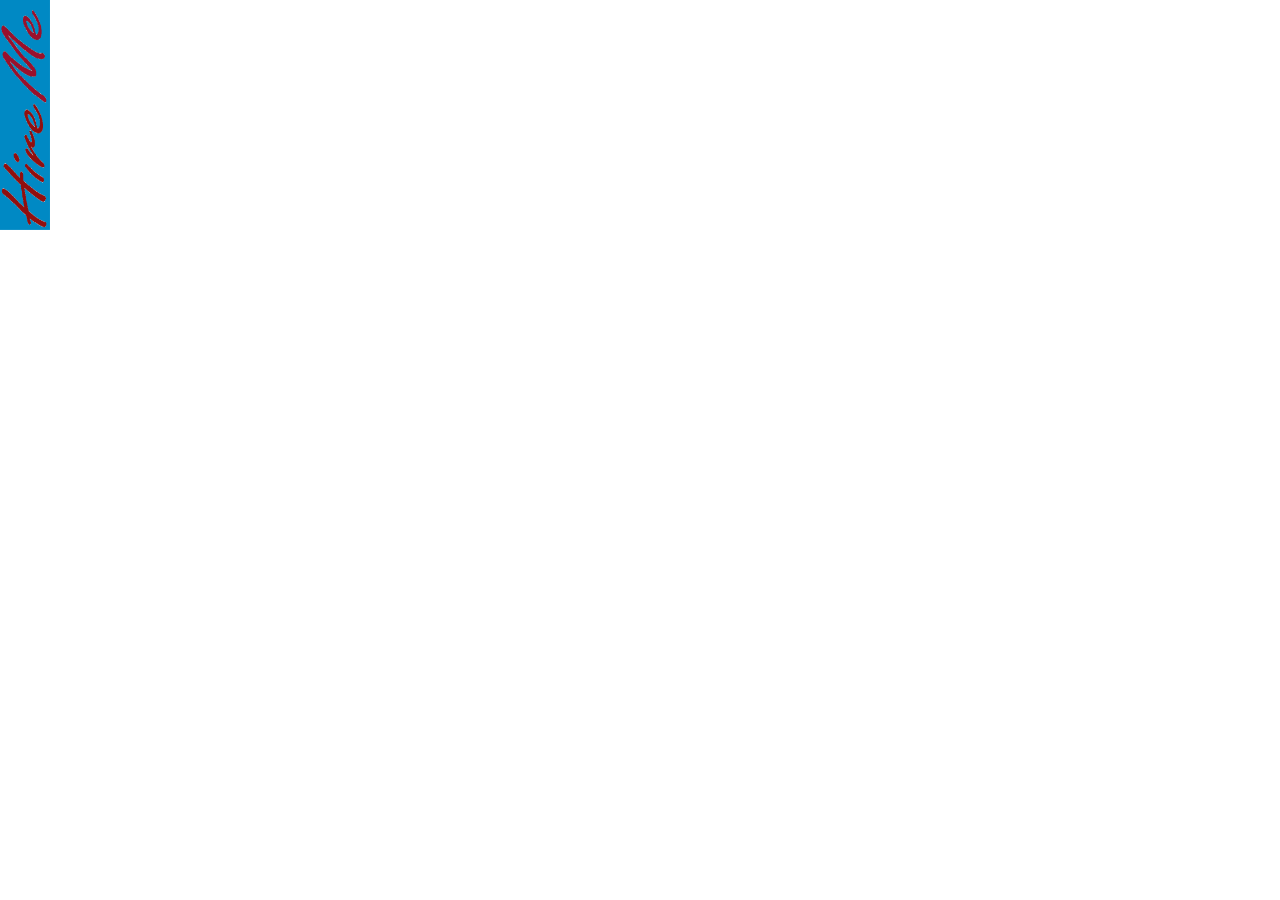
<file: reg.html>
<html>

<head>
<title>Registration Page</title>
  <script src="jquery-3.2.1.js"></script>

<style>
	
	#d1{
		border:1px solid;
		width:20%;
		height:60%;
		margin:0px 0px 0px 0px;
		padding:0px 0px 0px 0px;
		display:inline;
		position:fixed;
	}
	#d2{
		margin:-20px 0px 0px 0px;
		background-color:skyblue;
	}

	#b1{
		width:50px;
		height:30px;
		postion:fixed;
		margin:0px 0px 0px 0px;
	}
</style>
<script>

$(document).ready(function(){
	$("#d1").hide();
    $("img").click(function(){
		
        $("#d1").toggle({width:'60px'});
    });
});
</script>

</head>

<body style="margin:0px 0px 0px 0px">
	                           
	<div id="d1">

		<center>
		
		<div id="d2">
		
		<h2 style="background-color:">Registration Form</h2>
		</div>
		<input type="text" placeholder="First Name"><br><br>
		<input type="text" placeholder="Last Name"><br><br>
		<input type="text" placeholder="Email Id"><br><br>
		<input type="text" placeholder="Password"><br><br>
		<input type="text" placeholder="Mobile Number"><br><br>
		Gender: <input type="radio">Male
				<input type="radio">Female<br><br>
		<input type="checkbox">I Agree terms & Conditions<br><br>
		<input type="button" value="submit">
		<input type="button" value="reset">	
		</center>
		
	</div>	
		<img src="reg.png" style="height:230px;position:fixed;width:50px;float:left;margin:0px 0px 0px 0px"> 
</body>
</html>
</file>
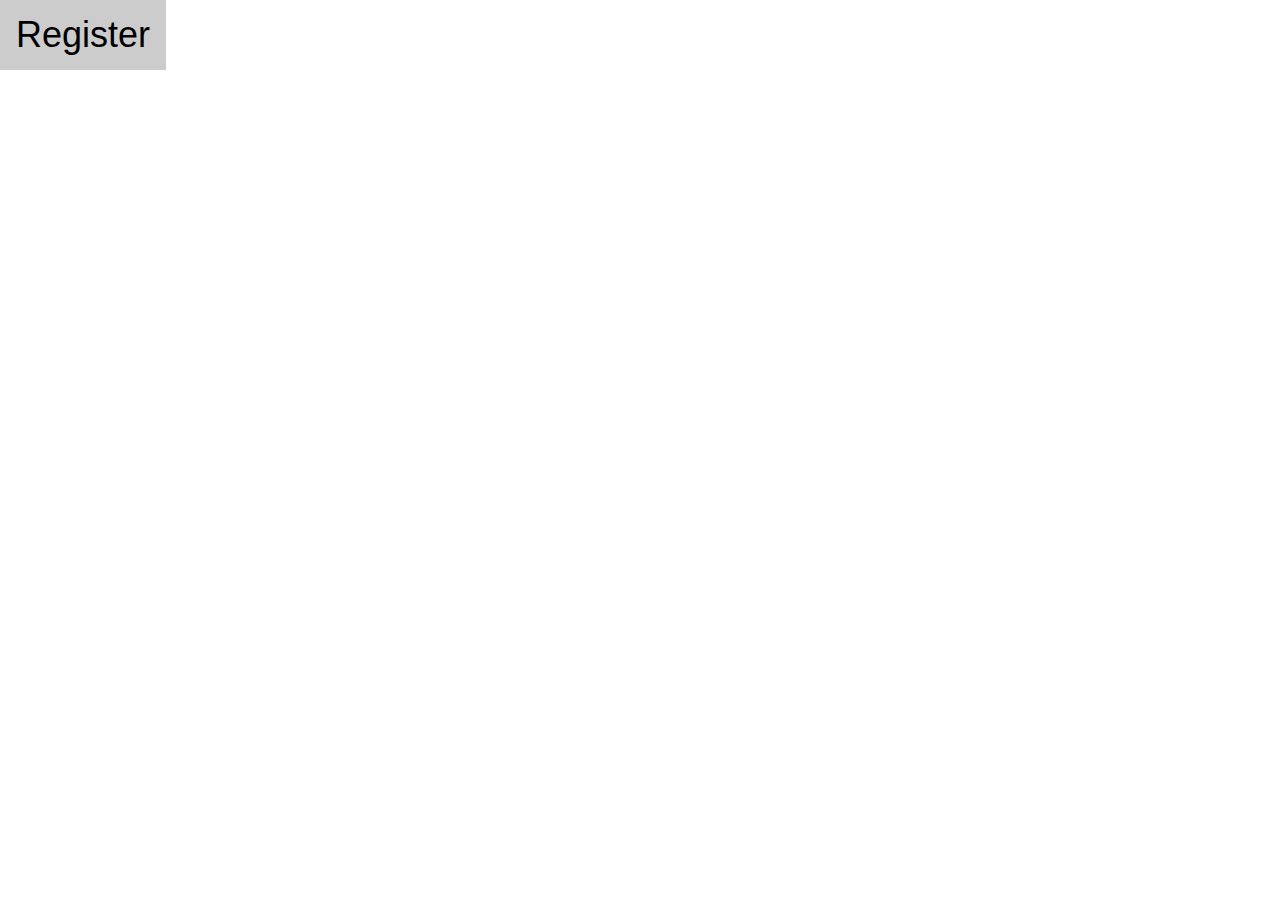
<file: reg1.html>
<html>
<title>W3.CSS</title>
<meta name="viewport" content="width=device-width, initial-scale=1">
<link rel="stylesheet" href="https://www.w3schools.com/w3css/4/w3.css">
<body>

<!-- Sidebar -->
<div class="w3-sidebar w3-bar-block w3-animate-left" style="display:none;z-index:5" id="mySidebar">
  <button class="w3-bar-item w3-button w3-large" onclick="w3_close()">Close &times;</button>
  <a href="#" class="w3-bar-item w3-button">Link 1</a>
  <a href="#" class="w3-bar-item w3-button">Link 2</a>
  <a href="#" class="w3-bar-item w3-button">Link 3</a>
</div>


<div class="w3-overlay w3-animate-opacity" onclick="w3_close()" style="cursor:pointer" id="myOverlay"></div>

<div>
  <button class="w3-button w3-white w3-xxlarge" onclick="w3_open()">Register</button>

</div>
     
<script>
function w3_open() {
    document.getElementById("mySidebar").style.display = "block";
    document.getElementById("myOverlay").style.display = "block";
}
function w3_close() {
    document.getElementById("mySidebar").style.display = "none";
    document.getElementById("myOverlay").style.display = "none";
}
</script>
          
</body>
</html>
</file>
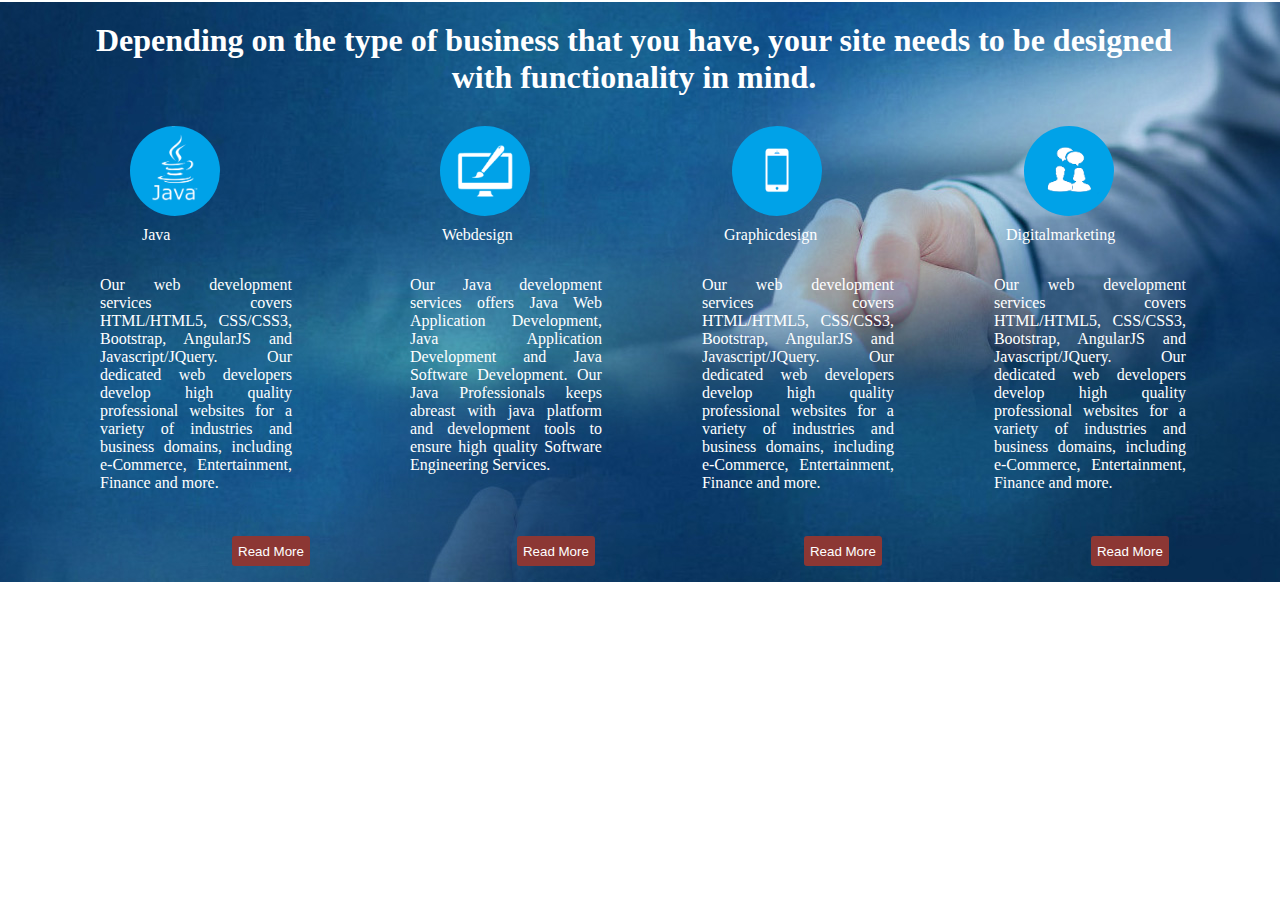
<file: services.html>
<html>

<head>
	<title>Our Services</title>
	<style>
		#d2{
			width:100%;
			height:100%;
			margin:-28px 0px 0px 0px;
			background-image:url('bgimg2.jpg');
			background-repeat:no-repeat;
			
		}
		#x1{
			width:85%;
			color:white;
			margin:30px 0px 0px 90px;
			padding-top:20px;
		}
		.i1{
			width:90px;
			float:left;
			display:inline;
			border-radius:100px;
			
			margin:30px 0px 0px 130px;
		}
		.i2{
			width:90px;
			float:left;
			display:inline;
			border-radius:100px;
			
			margin:30px 0px 0px 130px;
		}
		#s1{
			float:left;
			color:white;
			margin:130px 0px 0px -150px;
		}
		#b1{
			float:left;
			color:white;
			height:30px;
			border-radius:3px;
			border:0px;
			background-color:  #8C3734;
			margin:440px 0px 0px -60px;
		}
		#s2{
			float:left;
			color:white;
			margin:130px 0px 0px -160px;
		}
		#b2{
			float:left;
			color:white;
			height:30px;
			border:0px;
			border-radius:3px;
			background-color:#8C3734;
			margin:440px 0px 0px -85px;
		}
		#s3{
			float:left;
			color:white;
			margin:130px 0px 0px -170px;
		}
		#b3{
			float:left;
			color:white;		
			height:30px;
			border:0px;
			border-radius:3px;
			background-color: #8C3734;
			margin:440px 0px 0px -90px;
		}
		#s4{
			float:left;
			color:white;
			margin:130px 0px 0px -180px;
		}
		#b4{
			float:left;
			color:white;	
			height:30px;
			border:0px;
			border-radius:3px;
			background-color: #8C3734;
			margin:440px 0px 0px -95px;
		}
		#q1{
			float:left;
			color:white;
			width:15%;
		
			border-radius:3px;
			
			margin:180px 0px 0px -120px;
		}
		</style>
</head>

<body style="margin:0px 0px 0px 0px;"> 
	
		<div id="d2">
			<h1 align="center" id="x1">Depending on the type of business that you have, your site needs to be designed with functionality in mind.</h1>
			<div id="d3">
				<img class="i1" src="java.png">
				<p id="q1" align="justify">Our web development services covers HTML/HTML5, CSS/CSS3, Bootstrap, AngularJS and Javascript/JQuery. Our dedicated web developers develop high quality professional websites for a variety of industries and business domains, including e-Commerce, Entertainment, Finance and more.</p>
				<span id="s1">Java</span>
				<button id="b1">Read More</button>
				
				<img class="i1" src="wd.png">
				<p id="q1" align="justify">Our Java development services offers Java Web Application Development, Java Application Development and Java Software Development. Our Java Professionals keeps abreast with java platform and development tools to ensure high quality Software Engineering Services.</p>
				<span id="s2">Webdesign</span>
				<button id="b2">Read More</button>
				
				<img class="i2" src="gd.png">
				<p id="q1" align="justify">Our web development services covers HTML/HTML5, CSS/CSS3, Bootstrap, AngularJS and Javascript/JQuery. Our dedicated web developers develop high quality professional websites for a variety of industries and business domains, including e-Commerce, Entertainment, Finance and more.</p>
				<span id="s3">Graphicdesign</span>
				<button id="b3">Read More</button>
				
				<img class="i2" src="dm.png">
				<p id="q1" align="justify">Our web development services covers HTML/HTML5, CSS/CSS3, Bootstrap, AngularJS and Javascript/JQuery. Our dedicated web developers develop high quality professional websites for a variety of industries and business domains, including e-Commerce, Entertainment, Finance and more.</p>
				<span id="s4">Digitalmarketing</span>
				<button id="b4">Read More</button>
			</div>
		</div>	
	
</body>

</html>
</file>
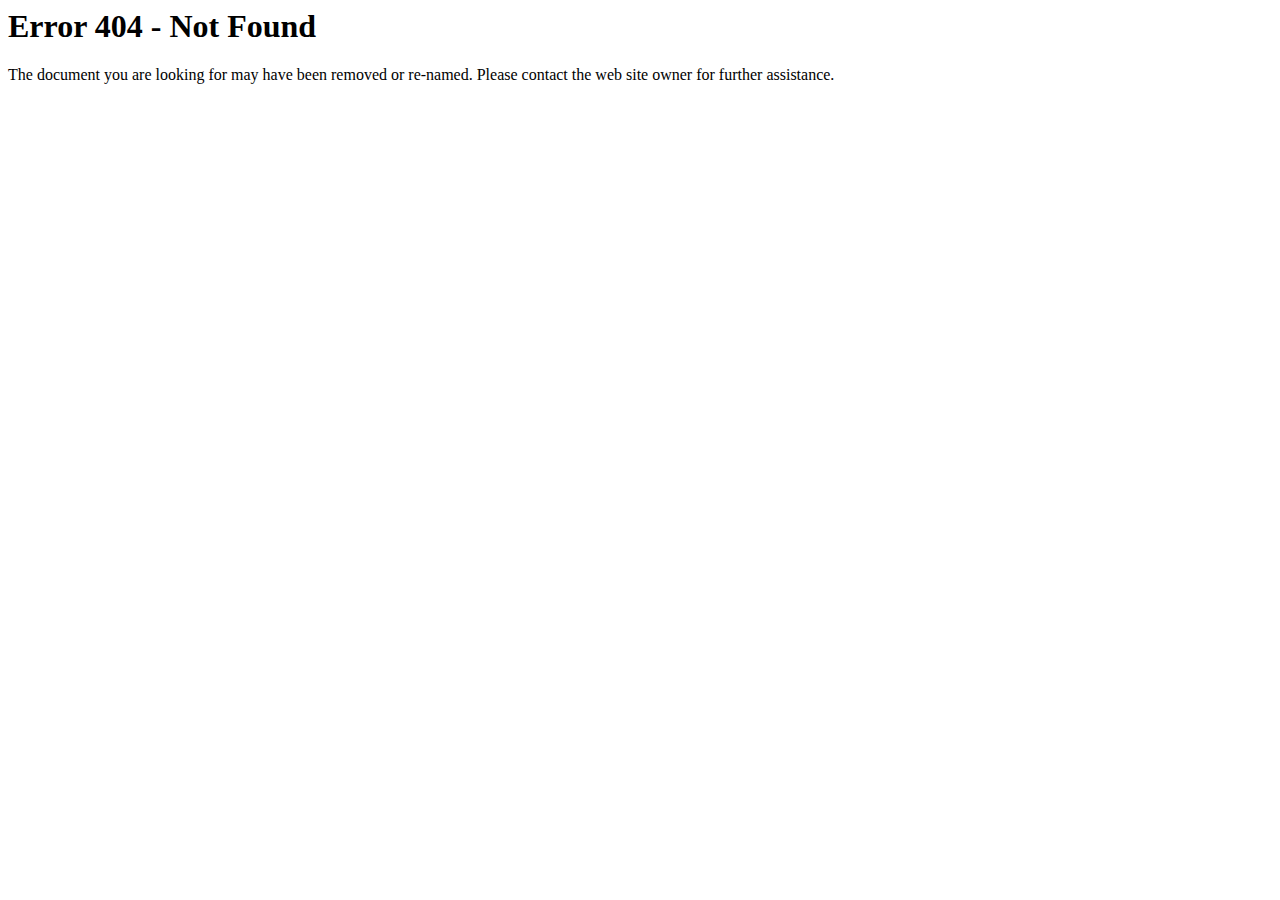
<file: css/grabbing.html>
<html><head><title>Error 404 - Not Found</title><head><body><h1>Error 404 - Not Found</h1><p>The document you are looking for may have been removed or re-named. Please contact the web site owner for further assistance.</p></body></html>
</file>
